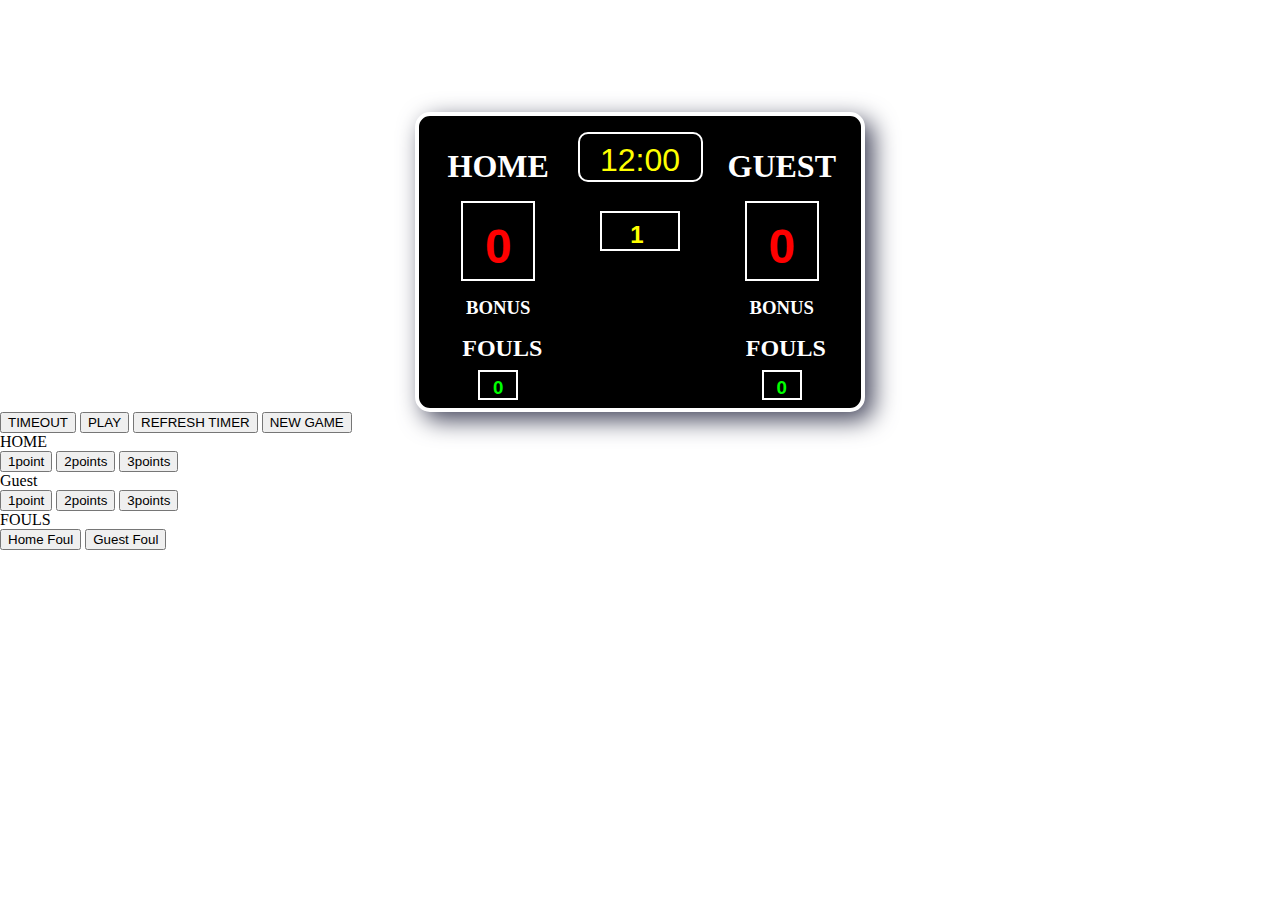
<file: Basketball-Scoreboard_CMP/index.html>
<!DOCTYPE html>
<html>
    <head>
        <meta charset="utf-8">
        <meta http-equiv="X-UA-Compatible" content="IE=edge">
        <title>Basketball Scoreboard</title>
        <meta name="description" content="">
        <meta name="viewport" content="width=device-width, initial-scale=1">
        <link href="http://fonts.cdnfonts.com/css/cursed-timer-ulil" rel="stylesheet">
        <link rel="stylesheet" href="index.css">
    </head>
    <body>
        <div class="container">
            <div class="homeBox-score">
                <h1>HOME</h1>
                <div class="score">
                    <h2 id="home-score" >0</h2>
                </div>
                <h3>BONUS</h3>
                <h2>FOULS</h2>
                <div class="foul-box">
                    <h3 id="home-foul">0</h3>
                </div>
            </div>
            <div class="timebox">
                <span id="timer">12:00</span>
                <div class="quarter-box">
                    <h2 id="period">1</h2>
                </div>
            </div>
            <div class="guestBox-score">
                <h1>GUEST</h1>
                <div class="score">
                    <h2 id="guest-score">0</h2>
                </div>
                <h3>BONUS</h3>
                <h2>FOULS</h2>
                <div class="foul-box">
                    <h3 id="guest-foul">0</h3>
                </div>
            </div>
        </div>
        
        <div class="score-remote">
            <button onclick="timeOut()">TIMEOUT</button>
            <button onclick="resumeGame()">PLAY</button>
            <button onclick="refreshTimer()">REFRESH TIMER</button>
            <button onclick="newGame()">NEW GAME</button>
            <div>
                <p>HOME</p>
                <button onclick="homeOnePoint()">1point</button>
                <button onclick="homeTwoPoints()">2points</button>
                <button onclick="homeThreePoints()">3points</button>
            </div>
            <div>
                <p>Guest</p>
                <button onclick="guestOnePoint()">1point</button>
                <button onclick="guestTwoPoints()">2points</button>
                <button onclick="guestThreePoints()">3points</button>
            </div>
            <div>
                <p>FOULS</p>
                <button onclick="homeFoulCounter()">Home Foul</button>
                <button onclick="guestFoulCounter()">Guest Foul</button>
            </div>
        </div>
        <script src="index.js" async defer></script>
    </body>
</html>
</file>
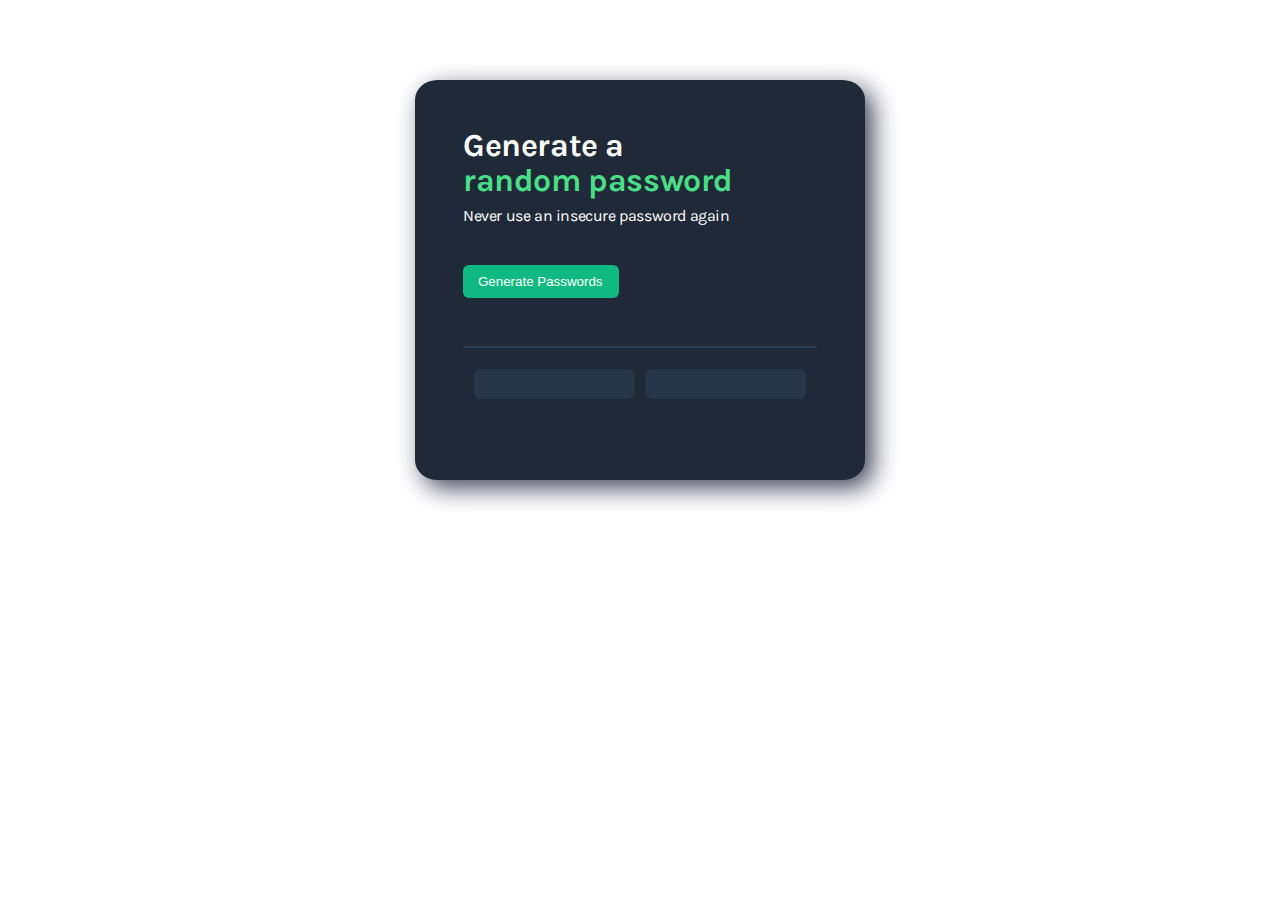
<file: Password Generator_CMP/index.html>
<!DOCTYPE html>
<html>
    <head>
        <meta charset="utf-8">
        <meta http-equiv="X-UA-Compatible" content="IE=edge">
        <title></title>
        <meta name="description" content="">
        <meta name="viewport" content="width=device-width, initial-scale=1">
        <link href="https://fonts.googleapis.com/css2?family=Inter:wght@400;600;700&family=Karla:wght@300;600&display=swap" rel="stylesheet">
        <link rel="stylesheet" href="index.css">
    </head>
    <body>
        <div class="container">
            <h1>Generate a </h1>
            <h1 class="pass-text">random password</h1>
            <p>Never use an insecure password again</p>
            <button id="password-generate">Generate Passwords</button>
            <hr>
            <div class="container-two">
                <div class="output-field"><p id="password-one"></p></div>
                <div class="output-field"><p id="password-two"></p></div>
            </div>
        </div>
        
        <script src="index.js" async defer></script>
    </body>
</html>
</file>
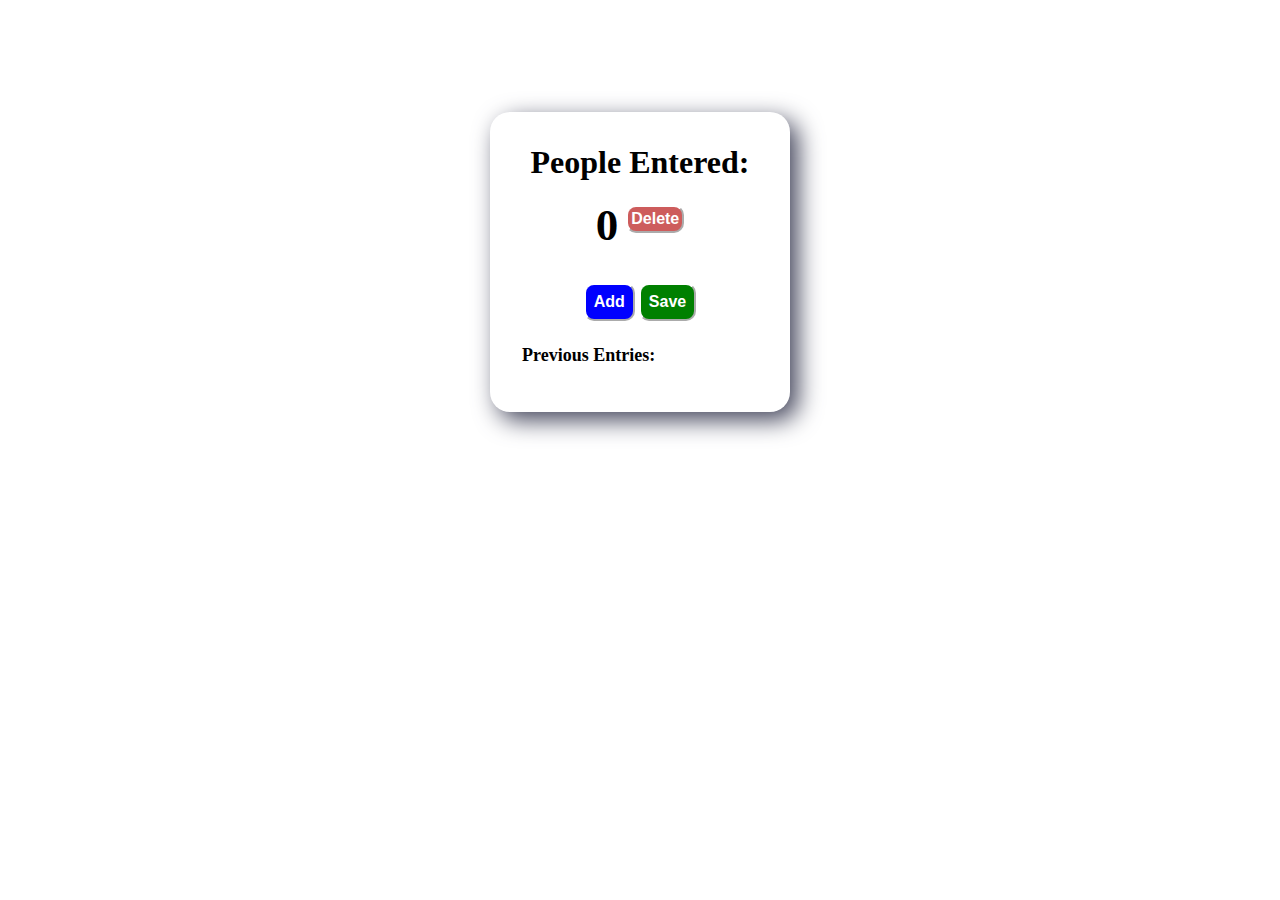
<file: People Counter App_CMP/index.html>
<!DOCTYPE html>

<html>
    <head>
        <meta charset="utf-8">
        <meta http-equiv="X-UA-Compatible" content="IE=edge">
        <title>People Counter</title>
        <meta name="description" content="">
        <meta name="viewport" content="width=device-width, initial-scale=1">
        <link rel="stylesheet" href="index.css">
    </head>
    <body>
        <div class="container">
            <h1>People Entered: </h1>
            <h2 id="counter">0</h2><button class="clear-btn" onclick="clearCount()">Delete</button>
            <div>
                <button class="increment-btn" onclick="increment()">Add</button>
                <button class="save-btn" onclick="save()">Save</button>
            </div>
            <p id="save-el">Previous Entries: </p>
        </div>
        <script src="index.js" async defer></script>
    </body>
</html>
</file>
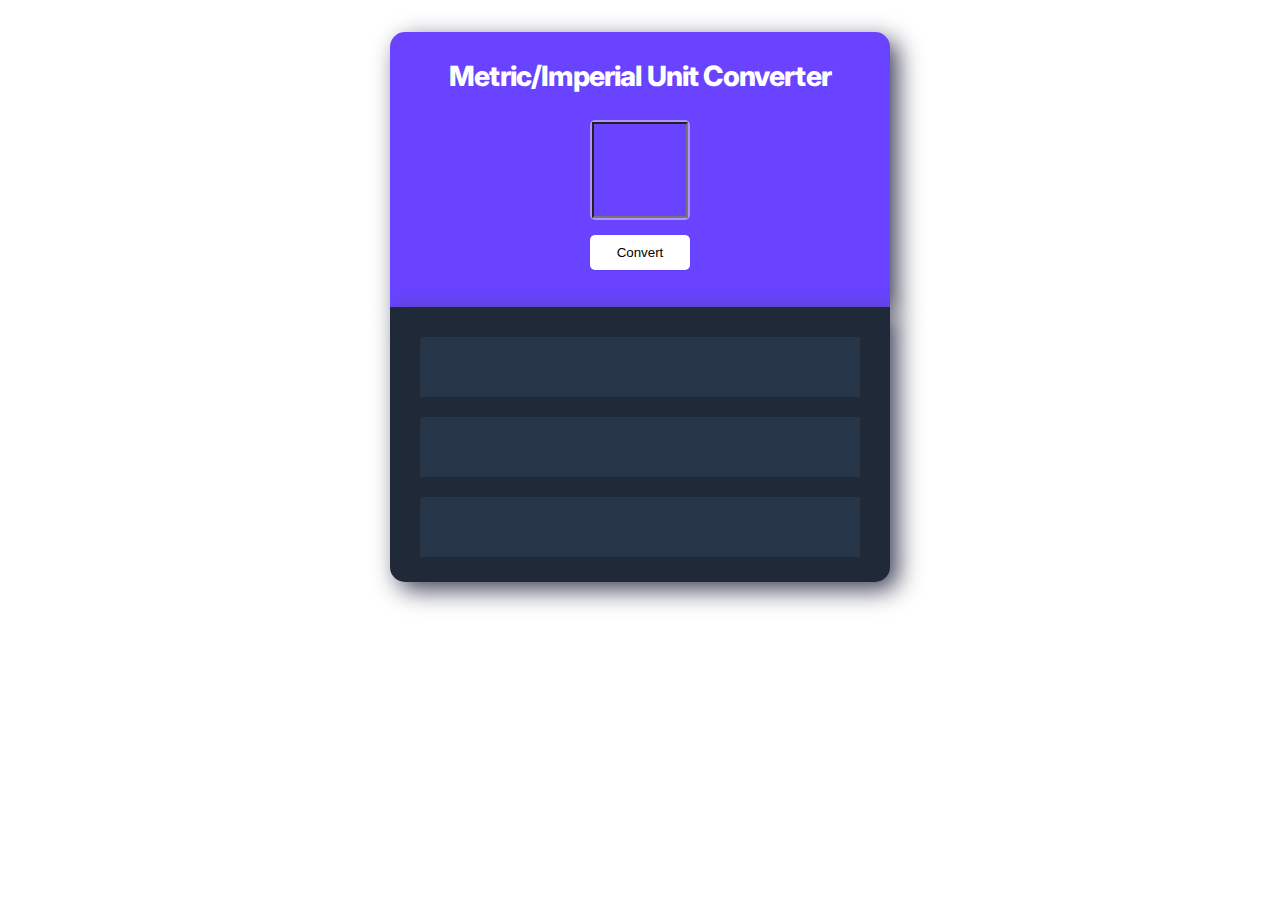
<file: Unit Converter_CMP/index.html>
<!DOCTYPE html>
<html>
    <head>
        <meta charset="utf-8">
        <meta http-equiv="X-UA-Compatible" content="IE=edge">
        <title>Unit Converter</title>
        <meta name="description" content="">
        <meta name="viewport" content="width=device-width, initial-scale=1">
        <link href="https://fonts.googleapis.com/css2?family=Inter:wght@400;600;700;800&family=Karla:wght@300;600&display=swap" rel="stylesheet">
        <link rel="stylesheet" href="index.css">
    </head>
    <body>
        <div class="container">
            <div class="top-div">
                <h1>Metric/Imperial Unit Converter</h1>
                <div class="unit-box">
                    <input type="text" id="input-el">
                </div>
                <button id="btn-el">Convert</button>
            </div>
            <div class="bottom-div">
                <div class="output-box" id="length"></div>
                <div class="output-box" id="volume"></div>
                <div class="output-box" id="mass"></div>
            </div>
        </div>

        <script src="index.js" async defer></script>
    </body>
</html>
</file>
<file: Basketball-Scoreboard_CMP/index.css>
* {
    box-sizing: border-box;
    margin: 0;
}

.container {
    display: flex;
    justify-content: space-evenly;
    height: 300px;
    width: 450px;
    margin-left: auto;
    margin-right: auto;
    margin-top: 7rem;
    border-radius: 15px;
    box-shadow: 8px 8px 24px 0px rgba(66, 68, 90, 1);
    background-color: #000;
    color: #fff;
    border: 4px solid #fff;
}

.timebox {
    margin-top: 1rem;
    height: 50px;
    width: 125px;
    border: 2px solid black;
    font-size: 2rem;
    padding-top: 8px;  
    border-radius: 10px;
    border: 2px solid #fff;
    color: yellow;
    font-family: 'Cursed Timer ULiL', sans-serif;
    text-align: center;
    
}

.homeBox-score, .guestBox-score {
    text-align: center;
    margin-top: 2rem;
    width: 33.33%;
}

.score {
    background-color: #000;
    color: #fff;
    height: 80px;
    border: 2px solid white;
    margin-top: 1rem;
    margin-bottom: 1rem;
    font-size: 2rem;
    padding-top: 1rem;
    color: red;
    font-family: 'Cursed Timer ULiL', sans-serif;
    width: 50%;
    margin-left: auto;
    margin-right: auto;
}

.homeBox-score > h2, .guestBox-score > h2 {
    text-align: center;
    margin-top: 1rem;
    margin-left: 0.5rem;
}

.foul-box {
    height: 30px;
    width: 40px;
    border: 2px solid #fff;
    margin-left: auto;
    margin-right: auto;
    margin-top: 0.5rem;
    padding-top: 5px;
    color: #00ff00;
    font-family: 'Cursed Timer ULiL', sans-serif;
}

.quarter-box {
    font-size: 1rem;
    width: 80px;
    border: 2px solid #fff;
    margin: 2rem auto 0;
    text-align: center;
    height: 40px;
    padding-top: 0.5rem;
    padding-right: 6px;
}
</file>
<file: Password Generator_CMP/index.css>
* {
    margin: 0;
    box-sizing: border-box;
}

.container {
    width: 450px;
    height: 400px;
    margin: 5rem auto 0px auto;
    border-radius: 5%;
    padding: 3rem;
    font-family: 'Karla';
    font-style: normal;
    line-height: 35px;
    letter-spacing: -0.025em;
    color: #FFFFFF;
    background: #1F2937;
    box-shadow: 8px 8px 24px 0px rgba(66, 68, 90, 1);
}

.pass-text {
    color: #4ADF86;
}

button {
    background: #10B981;
    color: #fff;
    border-radius: 6px;
    border: none;
    padding: 9px 17px 9px 15px;
    margin-top: 2rem;
    cursor: pointer;
}

hr {
    margin-top: 3rem;
    border: 1px solid #2F3E53;
}

.container-two {
    display: flex;
    flex-direction: row;
    justify-content: space-evenly;
    margin-top: 1.3rem;
}

.output-field {
    width: 160px;
    height: 30px;
    background: #273549;
    border-radius: 6px;
    color: #55F991;
    text-align: center;

}
</file>
<file: People Counter App_CMP/index.css>
* {
    box-sizing: border-box;
    margin: 0;
}

.container {
    height: 300px;
    width: 300px;
    margin-left: auto;
    margin-right: auto;
    box-shadow: 8px 8px 24px 0px rgba(66, 68, 90, 1);
    border-radius: 20px;
    margin-top: 7rem;
    padding: 2rem;
    text-align: center;
    background-color: #fff;
    overflow: auto;
}

h2 {
    font-size: 45px;
    display: inline;
}

button {
    padding: 0.5rem;
    font-size: 1rem;
    font-weight: bold;
    border-radius: 10px;
    border-color: #fff;
}

.increment-btn {
    background-color: blue;
    color: #fff;
    cursor: pointer;
    margin-top: 2rem;
}

.clear-btn {
    color: #fff;
    background-color: indianred;
    cursor: pointer;
    margin-top: 2.5rem;
    margin-left: 0.5rem;
    padding: 3px;
    position: relative;
    top: -1rem;
}

.save-btn {
    background-color: green;
    color: #fff;
    cursor: pointer;
    margin-top: 2rem;
}

p {
    margin-top: 1.5rem;
    text-align: left;
    font-size: 18px;
    font-weight: bold;
}
</file>
<file: Unit Converter_CMP/index.css>
* {
    box-sizing: border-box;
    margin: 0;
}

.container {
    height: 550px;
    width: 500px;
    margin: 2rem auto 1rem auto;
}

.top-div {
    background:#6943FF;
    height: 50%;
    border-top-left-radius: 15px;
    border-top-right-radius: 15px;
    padding: 25px;
    text-align: center;
    box-shadow: 8px 8px 24px 0px rgba(66, 68, 90, 1);
}

.bottom-div {
    background:#1F2937;
    height: 50%;
    border-bottom-left-radius: 15px;
    border-bottom-right-radius: 15px;
    padding: 30px;
    box-shadow: 8px 8px 24px 0px rgba(66, 68, 90, 1);
}

.unit-box {
    height: 100px;
    width: 100px;
    border: 2px solid #B295FF;
    border-radius: 5px;
    margin: 25px auto 15px auto;
}

button {
    padding: 10px;
    width: 100px;
    box-shadow: 0px 1px 2px rgba(0, 0, 0, 0.05);
    border-radius: 5px;
    background: #fff;
    border: none;
    cursor: pointer;
}

h1 {
    font-family: 'Inter';
    font-style: normal;
    font-weight: 800;
    font-size: 28px;
    line-height: 38px;

    text-align: center;
    letter-spacing: -0.03em;

    color: #FFFFFF;
}

input {
    height: 100%;
    width: 100%;
    font-size: 64px;
    text-align: center;
    background: transparent;
    color: #fff;
}

.output-box {
    background: #273549;
    border-radius: 4.68077px 0px 0px 0px;
    height: 60px;
    width: 100%;
    margin-bottom: 20px;
    text-align: center;
    color: #CCC1FF;
}

.output-box > h1 {
    color: #CCC1FF;
    font-size: 18px;
}

.output-box > p {
    color: #fff;
    font-weight: bold;
}
</file>
